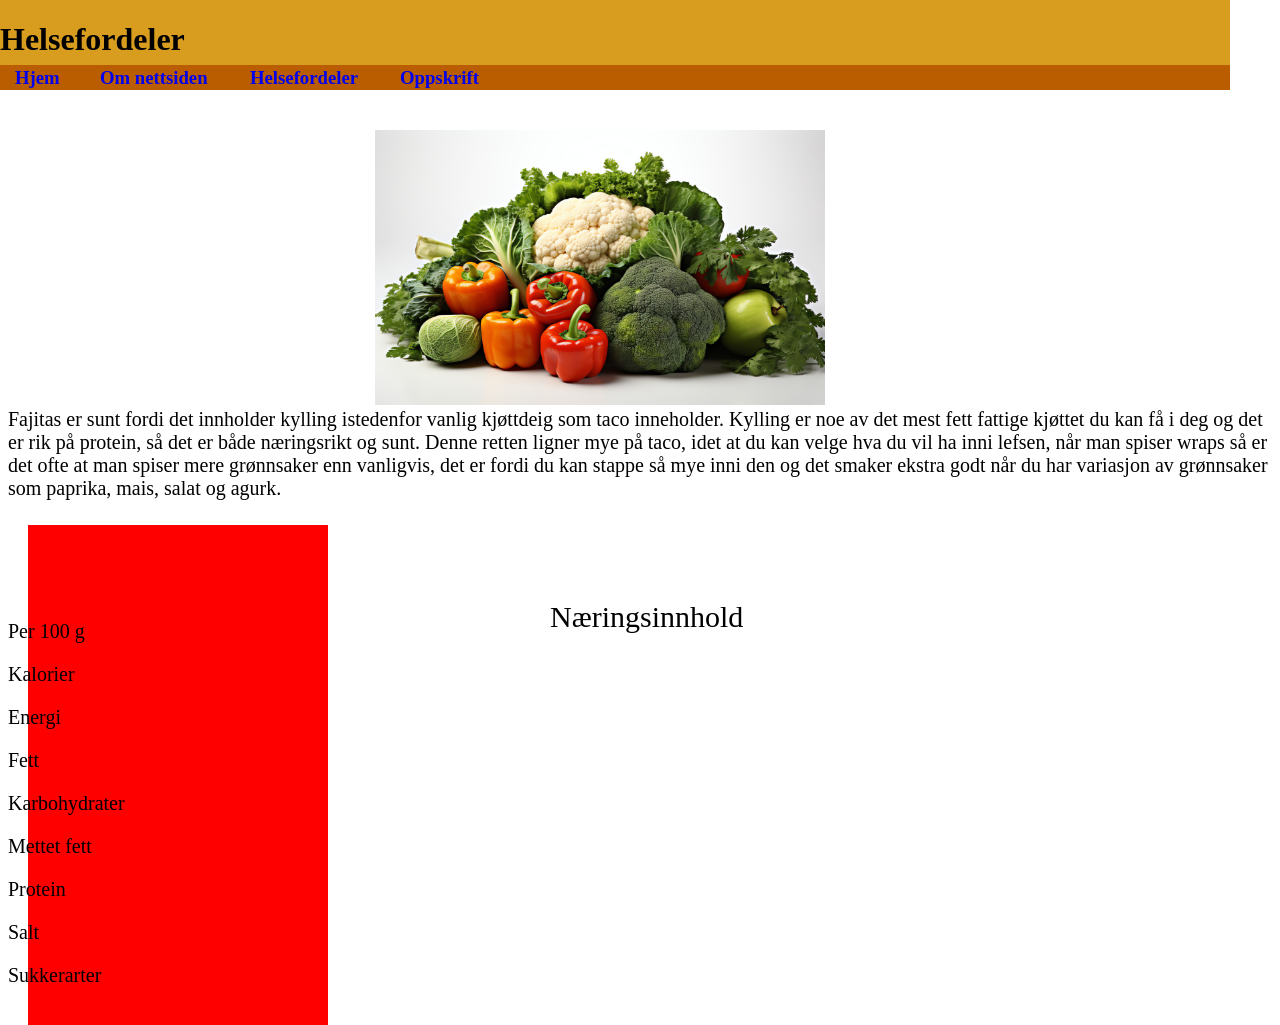
<file: Helsefordeler.html>
<!DOCTYPE html>
<html lang="en">
<head>
    <meta charset="UTF-8">
    <meta name="viewport" content="width=device-width, initial-scale=1.0">
    <title>Om_nettside</title>
    <link rel="stylesheet" href="CSS/style.css"
</head>
<body>
    <div class="hovedside">
        <h1>Helsefordeler</h1>
        <img class="Sunt" src="Img/Helseimg.jpg"></div>
        <div class="koblinger"></div>
        <a href="index.html">
        <div class="hjem"><h3>Hjem</h3></div>
        </a>
        <a href="Om_nettside.html">
        <div class="Om"><h3>Om nettsiden</h3></div>
        </a>
        <a href="Helsefordeler.html">
        <div class="Helse"><h3>Helsefordeler</h3></div>
        </a>
        <a href="Oppskrift.html">
        <div class="Oppskrift"><h3>Oppskrift</h3></div>
        </a>
        <div class="Helseinfo" style="font-size: 20px; font-family: Cambria;">
            Fajitas er sunt fordi det innholder kylling istedenfor vanlig
            kjøttdeig som taco inneholder. Kylling er noe av det mest fett
            fattige kjøttet du kan få i deg og det er rik på protein, så det
            er både næringsrikt og sunt. Denne retten ligner mye på taco, idet
            at du kan velge hva du vil ha inni lefsen, når man spiser wraps så er
            det ofte at man spiser mere grønnsaker enn vanligvis, det er fordi du kan
            stappe så mye inni den og det smaker ekstra godt når du har variasjon av grønnsaker 
            som paprika, mais, salat og agurk.</div>
        <div class="Næringsinnhold_tittel" style="font-size: 30px; font-family: Cambria;">Næringsinnhold</div>
        <div class="Næringsboks"></div>
        <div class="Næringsinnhold_tekst" style="font-size: 20px; font-family: Cambria;">
            <p>Per 100 g</p>
            <p>Kalorier</p>
            <p>Energi</p>
            <p>Fett</p>
            <p>Karbohydrater</p>
            <p>Mettet fett</p>
            <p>Protein</p>
            <p>Salt</p>
            <p>Sukkerarter</p>
        </div>
    </div>
</body>
</html>
</file>
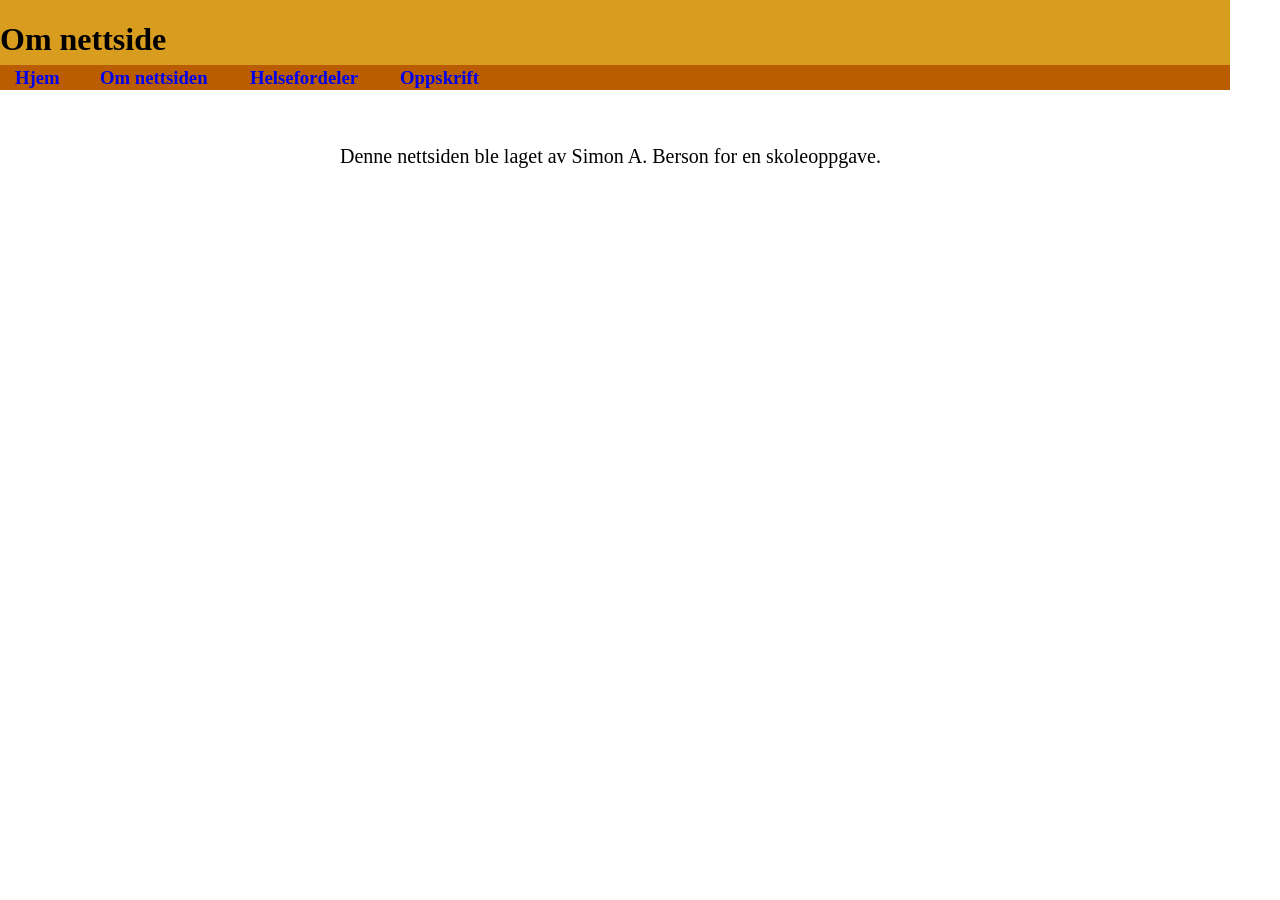
<file: Om_nettside.html>
<!DOCTYPE html>
<html lang="en">
<head>
    <meta charset="UTF-8">
    <meta name="viewport" content="width=device-width, initial-scale=1.0">
    <title>Om_nettside</title>
    <link rel="stylesheet" href="CSS/style.css"
</head>
<body>
    <div class="hovedside">
        <h1>Om nettside</h1>
        <div class="koblinger"></div>
        <a href="index.html">
        <div class="hjem"><h3>Hjem</h3></div>
        </a>
        <a href="Om_nettside.html">
        <div class="Om"><h3>Om nettsiden</h3></div>
        </a>
        <a href="Helsefordeler.html">
        <div class="Helse"><h3>Helsefordeler</h3></div>
        </a>
        <a href="Oppskrift.html">
        <div class="Oppskrift"><h3>Oppskrift</h3></div>
        </a>
        <div class="Ominfo" style="font-size: 20px; font-family: Cambria;">
            Denne nettsiden ble laget av Simon A. Berson for en skoleoppgave.
        </div>
    </div>
</body>
</html>
</file>
<file: CSS/style.css>
.hovedside {
    position: absolute;
    background-color: rgb(216, 157, 30);
    width: 1230px;
    height: 75px;
    left: 0px;
    top: 0px;
}
.koblinger {
    position: absolute;
    background-color: rgb(185, 93, 0);
    width: 1230px;
    height: 25px;
    left: 0px;
    top: 65px;
}
.hjem {
    position: absolute;
    left: 15px;
    top: 48px;
}
.Om {
    position: absolute;
    left: 100px;
    top: 48px;
}
.Helse {
    position: absolute;
    left: 250px;
    top: 48px;
}
.Oppskrift {
    position: absolute;
    left: 400px;
    top: 48px;
}
.img1 {
    position: absolute;
    left: 380px;
    top: 250px;
    width: 500px;
    height: 300px;
}
.Tittel {
    position: absolute;
    left: 450px;
    top: 125px;
}
.Retten {
    position: relative;
    left: 100px;
    top: 125px;
}
.Stek {
    position: absolute;
    left: 100px;
    top: 250px;
    width: 300px;
    height: 200px;
}
.Krydder {
    position: absolute;
    left: 100px;
    top: 520px;
    width: 250px;
    height: 200px;
}
.Ferdig {
    position: absolute;
    left: 100px;
    top: 900px;
    width: 250px;
    height: 250px;
}
.Tekst {
    position: relative;
    top: 375px;
    left: 100px;
}
.Tekst2 {
    position: relative;
    top: 600px;
    left: 100px;
}
.Tekst3 {
    position: relative;
    top: 650px;
    left: 100px;
}
.Tekst4 {
    position: relative;
    top: 700px;
    left: 100px;
}
.Ferdigrett {
    position: relative;
    top: 850px;
    left: 300px;
}
.redbox {
    position: absolute;
    background-color: rgb(255, 86, 78);
    width: 385px;
    height: 410px;
    left: 820px;
    top: 200px;
}
.Ingredienser {
    position: absolute;
    width: 225px;
    height: 400px;
    left: 950px;
    top: 200px;
}
.List {
    position: absolute;
    left: 830px;
    top: 230px;
}
.Sunt {
    position: relative;
    width: 450px;
    height: 275px;
    left: 375px;
    top: 50px;
}
.Helseinfo {
    position: relative;
    left: 0px;
    top: 400px;
}
.Ominfo {
    position: relative;
    left: 340px;
    top: 65px;
}
.Næringsboks {
    position: relative;
    background-color: red;
    width: 300px;
    height: 500px;
    top: 425px;
    left: 20px;
    z-index: -1;
}
.Næringsinnhold_tittel {
    position: absolute;
    top: 500px;
    left: 450px;
    margin: 100px;
}
</file>
